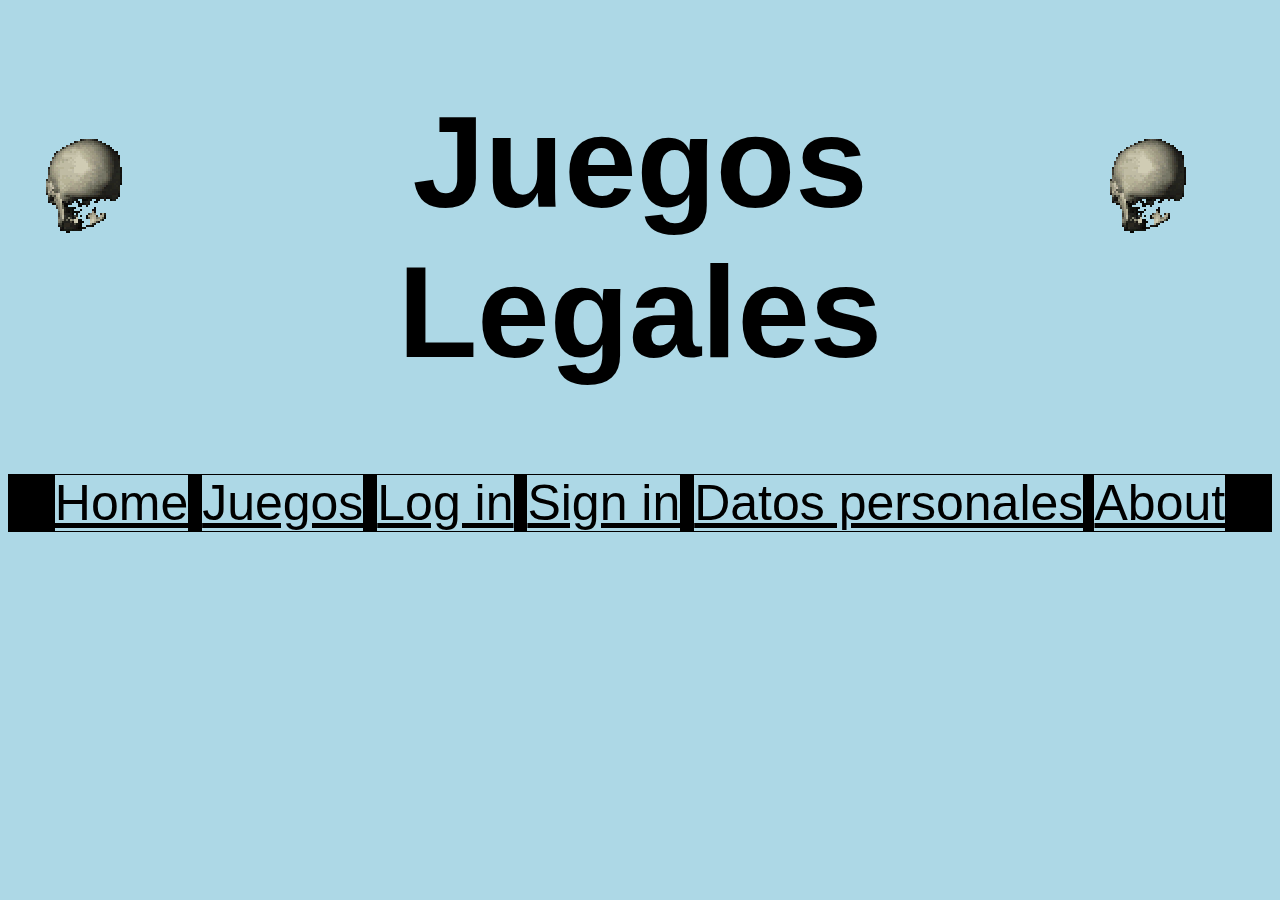
<file: index.html>
<!DOCTYPE html>
<html>
<head>
<title>Juegos Legales</title>
<link rel="stylesheet" href="styles.css">
<link rel="icon" type="image/x-icon" href="images/favicon.ico">
<!--<link rel="icon" type="image/x-icon" href="skullspining.png">-->
</head>

<body>
<div class="toptitle">
<img src="images/skullspining.png" alt="skull" style="float:left;">
<img src="images/skullspining.png" alt="skull" style="float:right;">
<h1>Juegos Legales</h1>
</div>

<!-- <h3>La legalidad es lo primero</h3> -->

<div class="topmenu">
    <a href="index.html">Home</a>
    <a href="juegos.php">Juegos</a>
    <a href="login.html">Log in</a>
    <a href="signin.html">Sign in</a>
    <a href="modificardatos.php">Datos personales</a>
    <a href="about.html">About</a>
</div>

</body>

</html>
</file>
<file: styles.css>
body{
    font-family: 'Times New Roman', Times, serif;
    background-color: lightblue; /*yellowpink*/
    font-family:'Gill Sans', 'Gill Sans MT', Calibri, 'Trebuchet MS', sans-serif
}

h1{
    text-align: center;
    font-size: 130px;
}

h2{
    text-align: center;
    font-size: 60px;
}

h3{
    text-align: center;
    font-size: 20px;
}

input{
    height: 30px;
    width: 350px;
    border-color: blue;
    border-radius: 10px;
    border-width: 1px;

}

input:hover{
    border-color: purple;
    border-width: 1.5px;
}

select{
    height: 30px;
    width: 350px;
    border-color: blue;
    border-radius: 10px;
    border-width: 1px;
}

select:hover{
    border-color: purple;
    border-width: 1.5px;
}

table{
    align-self: center;
    width: 100%;
}

.botongeneral{
    color: black;
    background-color: lightblue;
}

.botongeneral:hover{
    color: white;
    background-color: rgba(200,0,255,1);
}

.botonreduc{
    color: black;
    background-color: lightblue; /*/*yellowpink*/
    width: 125px;
}

.botonreduc:hover{
    color: white;
    background-color: rgba(200,0,255,1);
}


.topmenu {
    background-color: black;
    font-size: 50px;
    text-align: center;
}

.topmenu a{
    color: black;
    background-color: lightblue;
}

.topmenu a:hover{
    color: white;
    background-color: rgba(200,0,255,1);
}

.cajaregistro{
    font-size: 35px;
    margin: 0 auto;
    margin-bottom: 250px;
    vertical-align: middle;
    align-self: center;
    width: 700px;
    height: 550px;
    background-color: white;
    text-align: center;
}

.cajainicio{
    font-size: 35px;
    margin: 0 auto;
    margin-bottom: 250px;
    vertical-align: middle;
    align-self: center;
    width: 700px;
    height: 350px;
    background-color: white;
    text-align: center;
}

.cajamoddatos{
    font-size: 35px;
    margin: 0 auto;
    margin-bottom: 250px;
    vertical-align: middle;
    align-self: center;
    width: 700px;
    height: 700px;
    background-color: white;
    text-align: center;
}

.espaciarder64{
    margin-left: 64px;
}

.espaciarder42{
    margin-left: 47px;
}

.espaciarder11{
    margin-left: 11px;
}

.bloquenomlargo{
    font-size: 27px;
    display: inline-block;
}

.letrapequeña{
    font-size: 12px;
    display: inline-block;
}

.cajatextogrande{
    font-size: 35px;
    margin: 0 auto;
    margin-bottom: 250px;
    vertical-align: middle;
    align-self: center;
    width: calc(100vw - 200px);
    
    display: block;
    overflow: auto;
    /*height: calc(100vh - 100px); /*1000px;*/
    background-color: white;
    text-align: center;
}

.cajaborrado{
    font-size: 35px;
    margin: 0 auto;
    margin-bottom: 250px;
    vertical-align: middle;
    align-self: center;
    width: 60vw;
    height: 350px;
    background-color: white;
    text-align: center;
}
.enlacecentral{
    font-size: 35px;
    align-self: center;
    color: black;
    background-color: lightblue;
}

.enlacecentral:hover{
    color: white;
    background-color: rgba(200,0,255,1);
}
.tovarich{
    display: flex;
    align-items: center;
}
.botonadios{
	    width: 140px;
            height: 30px; 
            border: 1px solid #ccc; 
            background-color: transparent;
            color: #222; 
            opacity: 0.7; 
            margin-bottom: 2%;
            font-size: 20px;
}
.saludos{
            color: #222; 
            opacity: 0.7;
            font-size: 20px;
            margin-bottom: 0%; 
}
</file>
